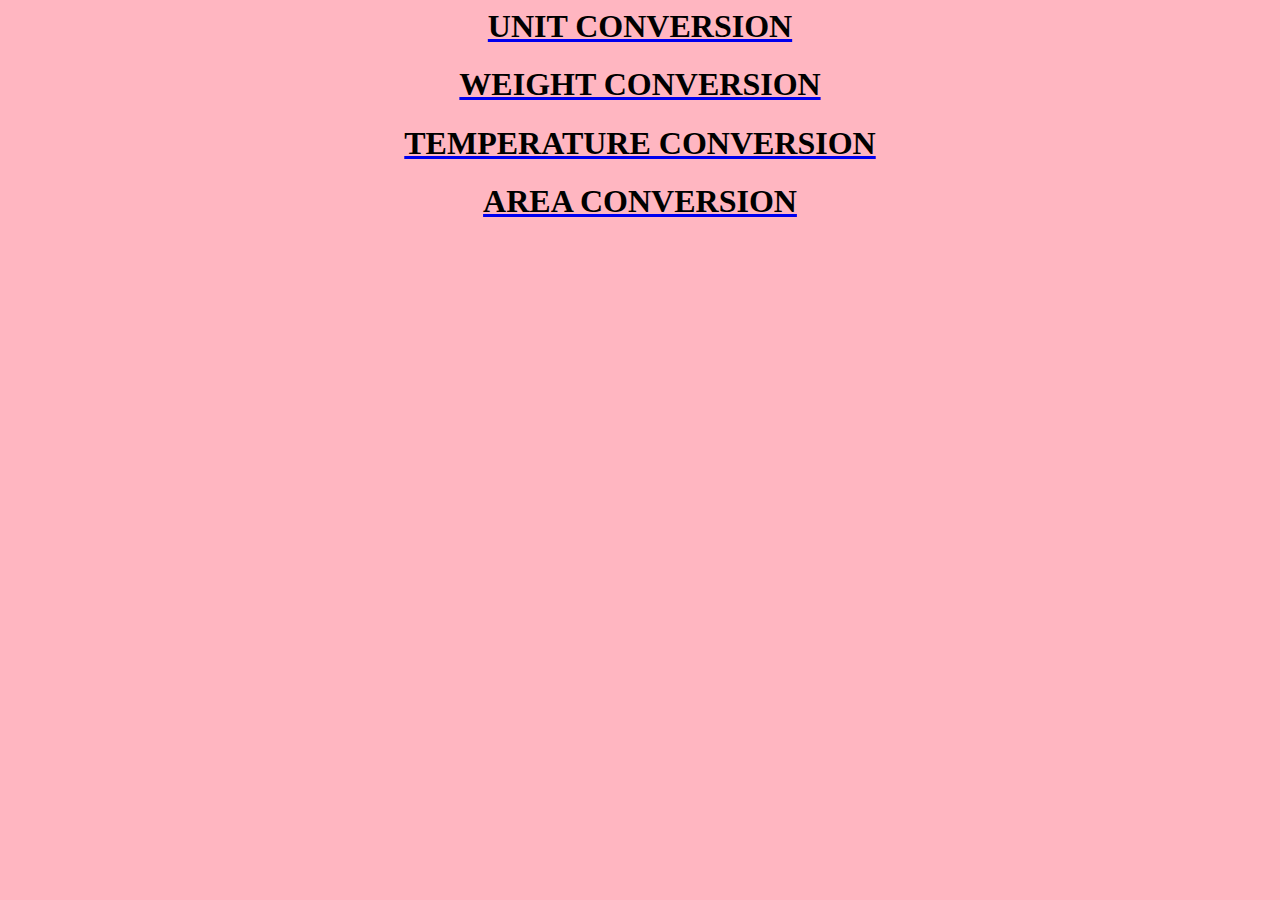
<file: index.html>
<html>
    
    <head>
        <title>Conversion</title>
    <style>
        h1 {
            text-align: center;
            color: black;
        }
        body{
            background-color: lightpink;
        }
    </style>
    </head>
    <body>
        <a href="unit.html"><h1>UNIT CONVERSION</h1></a>
        <a href="weight.html"><h1>WEIGHT CONVERSION</h1></a>
        <a href="temp.html"><h1>TEMPERATURE CONVERSION</h1></a>
        <a href="area.html"><h1>AREA CONVERSION</h1></a>
    </body>
    </html>
</file>
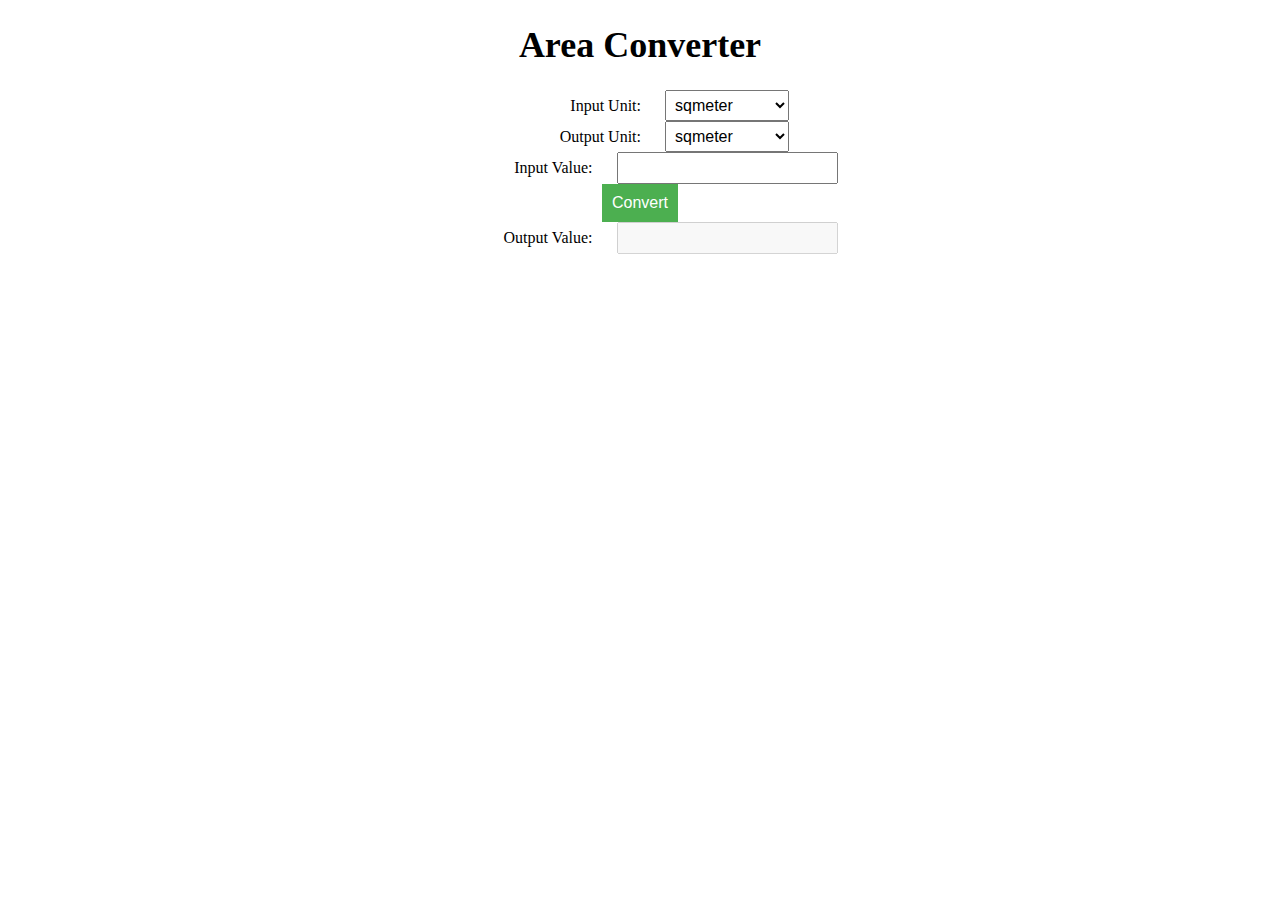
<file: area.html>
<!DOCTYPE html>
<html>
  <head>
    <title>Converter</title>
    <link rel="stylesheet" href="index.css">
  </head>
  <body>
    <div class="container">
      <h1>Area Converter</h1>
      <div>
        <label for="inputUnit">Input Unit:</label>
        <select id="inputUnit">
          
          <option value="square meter"> sqmeter </option>
          <option value="square kilometer">sqkilometer</option>
          <option value="square centimeter">sqcentimeter</option>
          </select>
      </div>
      <div>
        <label for="outputUnit">Output Unit:</label>
        <select id="outputUnit">
          <option value="square meter"> sqmeter </option>
          <option value="square kilometer">sqkilometer</option>
          <option value="square centimeter">sqcentimeter</option>
        </select>
      </div>
      <div>
        <label for="inputValue">Input Value:</label>
        <input type="number" id="inputValue">
      </div>
      <div>
        <button onclick="areaconvert()">Convert</button>
      </div>
      <div>
        <label for="outputValue">Output Value:</label>
        <input type="number" id="outputValue" disabled>
      </div>
    </div>


    <script>
      function areaconvert() {
      const inputUnit = document.getElementById("inputUnit").value;
      const outputUnit = document.getElementById("outputUnit").value;
      const inputValue = document.getElementById("inputValue").value;
    
      let outputValue = 0;
    
      if (inputUnit === "square meter" && outputUnit === "square kilometer") {
        outputValue = (inputValue/1000000) ;
      } else if (inputUnit === "square meter" && outputUnit === "square centimeter") {
        outputValue = (inputValue * 10000);
      } else if (inputUnit === "square kilometer" && outputUnit === "square meter") { 
        outputValue=(inputValue * 1000000) ;
      } else if (inputUnit === "square kilometer" && outputUnit === "square centimeter") { 
        outputValue=(inputValue * 10000000000) ;   
      } else if (inputUnit === "square centimeter" && outputUnit === "square kilometer") {
        outputValue = inputValue * 1.E-10;
      } else if (inputUnit === "square centimeter" && outputUnit === "square meter") {
        outputValue = (inputValue* 0.0003 );
      } else {
        outputValue = inputValue;
      }
    
      document.getElementById("outputValue").value = outputValue;
    }
    
    </script>
  </body>
</html>
</file>
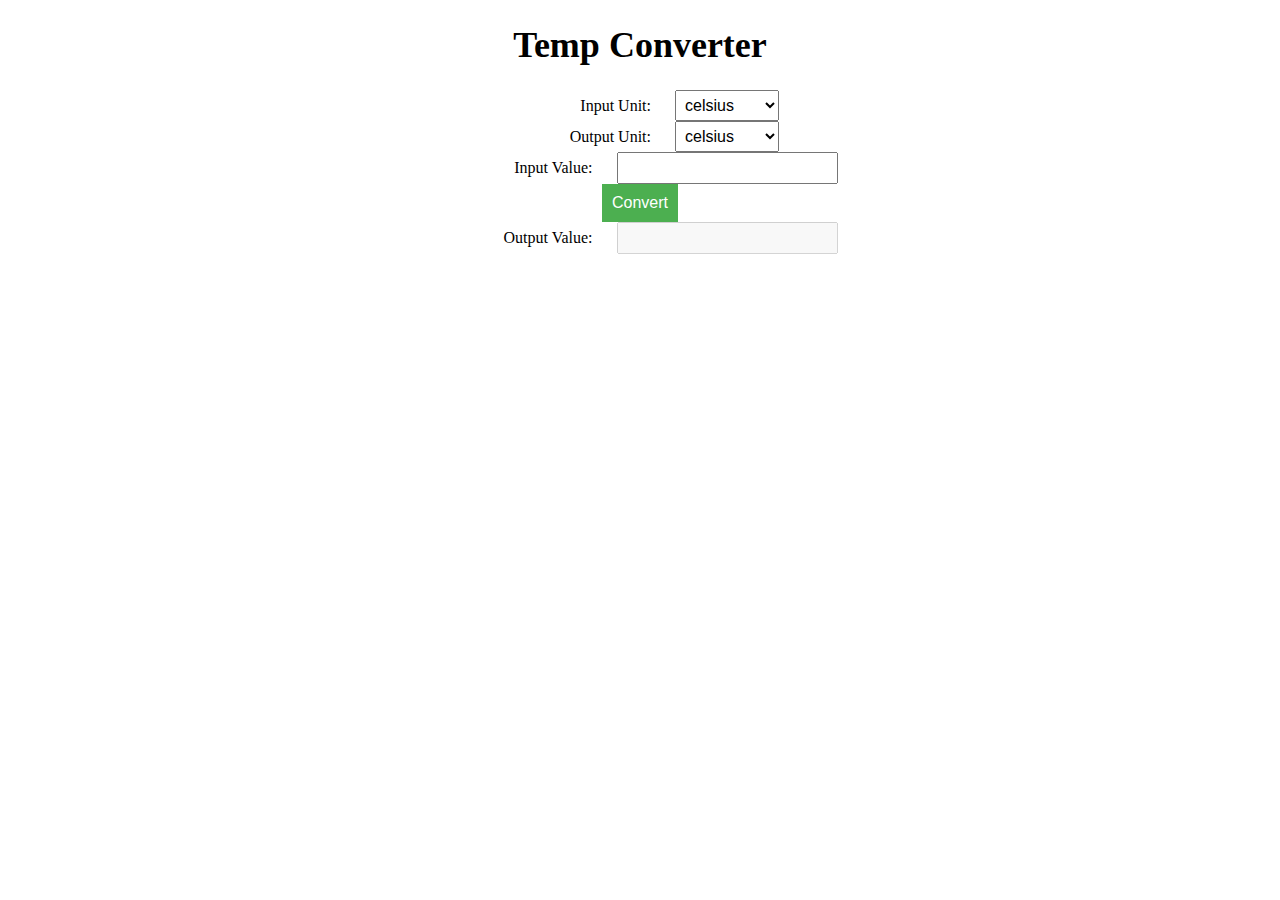
<file: temp.html>
<!DOCTYPE html>
<html>
  <head>
    <title> UnitConverter</title>
    <link rel="stylesheet" href="index.css">
  </head>
  <body>
    <div class="container">  
      <div>
        <h1>Temp Converter</h1>
        <label for="inputUnit">Input Unit:</label>
        <select id="inputUnit">
          
          <option value="c">celsius</option>
          <option value="f">fahrenheit</option>
          <option value="k">kelvin</option>
         
          
          </div>
        </select>
      </div>
      <div>
        <label for="outputUnit">Output Unit:</label>
        <select id="outputUnit">
            <option value="c">celsius</option>
            <option value="f">fahrenheit</option>
            <option value="k">kelvin</option>
          </select>
      </div>
      <div>
        <label for="inputValue">Input Value:</label>
        <input type="number" id="inputValue">
      </div>
      <div>
        <button onclick="tempconvert()">Convert</button>
      </div>
      <div>
        <label for="outputValue">Output Value:</label>
        <input type="number" id="outputValue" disabled>
      </div>
    </div>
    
  <script>
    function tempconvert() {
    const inputUnit = document.getElementById("inputUnit").value;
    const outputUnit = document.getElementById("outputUnit").value;
    const inputValue = document.getElementById("inputValue").value;
  
    let outputValue = 0;
  
    if (inputUnit === "c" && outputUnit === "k") {
      outputValue = (inputValue)+273.15 ;
    } else if (inputUnit === "c" && outputUnit === "f") {
      outputValue = (inputValue * 9/5)+32;
    } else if (inputUnit === "f" && outputUnit === "c") { 
      outputValue=(inputValue-32)*(5/9) ;
    } else if (inputUnit === "f" && outputUnit === "k") { 
      outputValue=(inputValue-32)*(5/9)+273.15;   
    } else if (inputUnit === "k" && outputUnit === "c") {
      outputValue = inputValue-273.15;
    } else if (inputUnit === "k" && outputUnit === "f") {
      outputValue = (inputValue-273.15)*(9/5)+32;
    } else {
      outputValue = inputValue;
    }
  
    document.getElementById("outputValue").value = outputValue;
  }
  
  </script>
  </body>
</html>
</file>
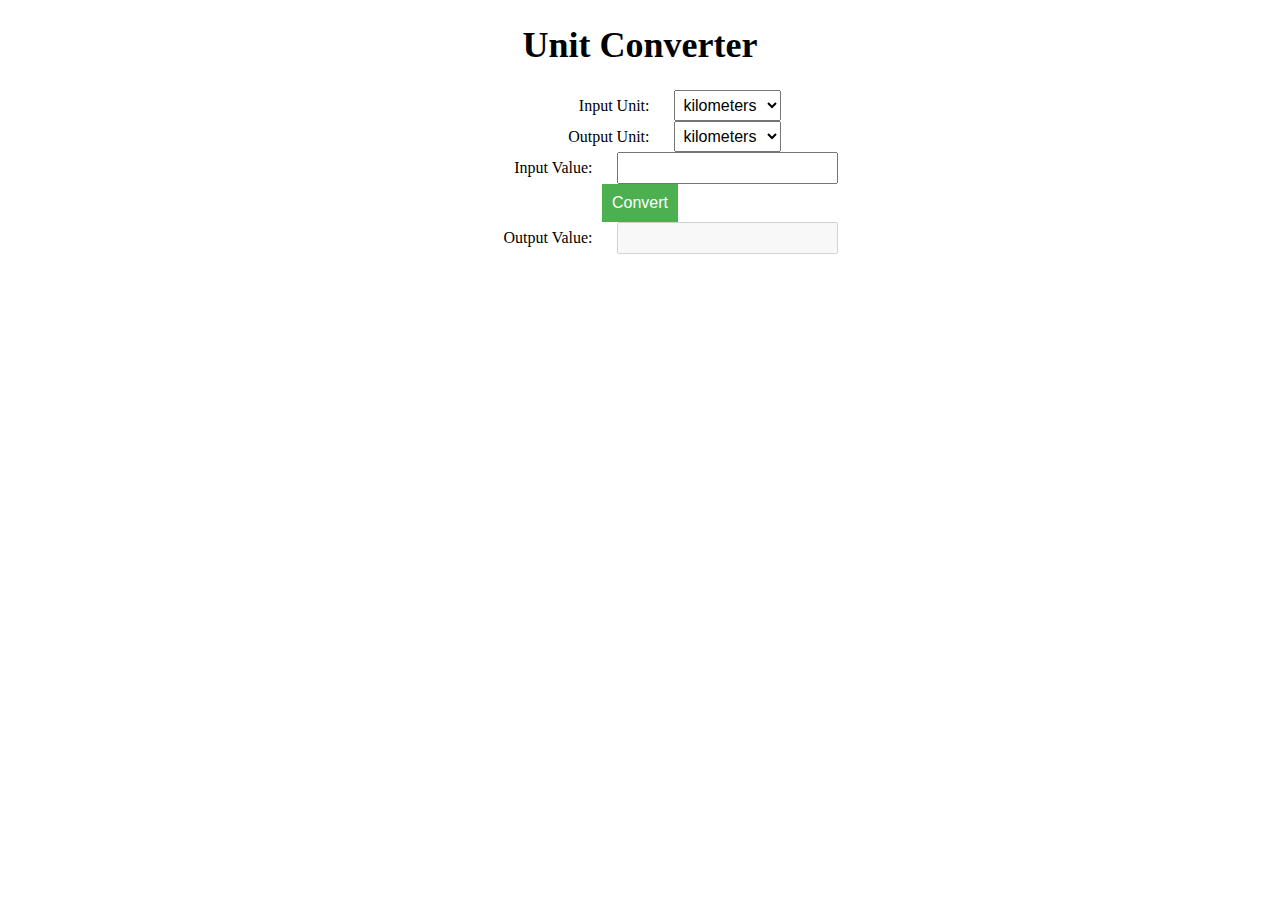
<file: unit.html>
<!DOCTYPE html>
<html>
  <head>
    <title> UnitConverter</title>
    <link rel="stylesheet" href="index.css">
  </head>
  <body>
    <div class="container">  
      <div>
        <h1>Unit Converter</h1>
        <label for="inputUnit">Input Unit:</label>
        <select id="inputUnit">
          
          <option value="km">kilometers</option>
          <option value="m">meters</option>
          <option value="cm">centimeter</option>
          <option value="mm">millimeter</option>
          <option value="mi">miles</option>
          
          </div>
        </select>
      </div>
      <div>
        <label for="outputUnit">Output Unit:</label>
        <select id="outputUnit">
          <option value="km">kilometers</option>
          <option value="m">meters</option>
          <option value="cm">centimeter</option>
          <option value="mm">millimeter</option>
          <option value="mi">miles</option>
          </select>
      </div>
      <div>
        <label for="inputValue">Input Value:</label>
        <input type="number" id="inputValue">
      </div>
      <div>
        <button onclick="unitconvert()">Convert</button>
      </div>
      <div>
        <label for="outputValue">Output Value:</label>
        <input type="number" id="outputValue" disabled>
      </div>
    </div>
  <script>
    function unitconvert() {
  const inputUnit = document.getElementById("inputUnit").value;
  const outputUnit = document.getElementById("outputUnit").value;
  const inputValue = document.getElementById("inputValue").value;

  let outputValue = 0;

  if (inputUnit === "m" && outputUnit === "km") {
    outputValue = inputValue * 0.001;
  } else if (inputUnit === "m" && outputUnit === "mi") {
    outputValue = inputValue / 1609.344;
  } else if (inputUnit === "m" && outputUnit === "cm") { 
    outputValue=inputValue * 100;
  } else if (inputUnit === "m" && outputUnit === "mm") { 
    outputValue=inputValue * 1000;   
    
  
  } else if (inputUnit === "km" && outputUnit === "m") {
    outputValue = inputValue * 1000;
  } else if (inputUnit === "km" && outputUnit === "mi") {
    outputValue = inputValue / 1.609344;
  } else if (inputUnit === "km" && outputUnit === "cm") { 
    outputValue=inputValue * 100000;
  } else if (inputUnit === "km" && outputUnit === "mm") { 
    outputValue=inputValue * 1000000; 

  
  } else if (inputUnit === "mi" && outputUnit === "m") {
    outputValue = inputValue * 1609.344;
  } else if (inputUnit === "mi" && outputUnit === "km") {
    outputValue = inputValue * 1.609344;
  } else if (inputUnit === "mi" && outputUnit === "cm") {
    outputValue = inputValue * 160935;
  } else if (inputUnit === "mi" && outputUnit === "mm") { 
    outputValue=inputValue * 1609350; 


  
  } else if (inputUnit === "cm" && outputUnit === "m") { 
    outputValue=inputValue * 0.01;
  } else if (inputUnit === "cm" && outputUnit === "km") { 
    outputValue=inputValue / 10000;
  } else if (inputUnit === "cm" && outputUnit === "mi") { 
      outputValue=inputValue * 0.0000062137;
  } else if (inputUnit === "cm" && outputUnit === "mm") { 
    outputValue=inputValue * 10; 
  


    } else {
    outputValue = inputValue;
  }

  document.getElementById("outputValue").value = outputValue;
}
  </script>
  </body>
</html>
</file>
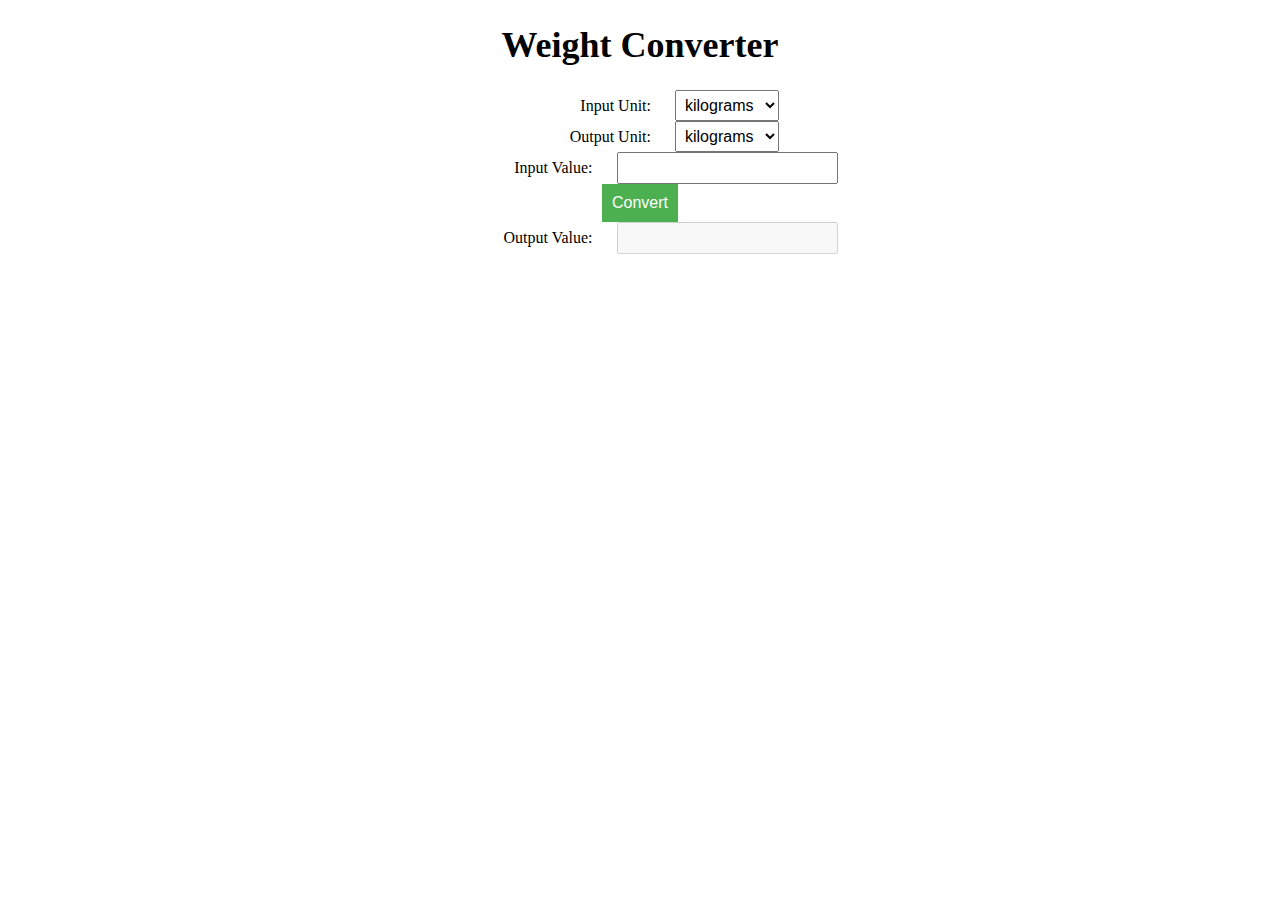
<file: weight.html>
<!DOCTYPE html>
<html>
  <head>
    <title>Converter</title>
    <link rel="stylesheet" href="index.css">
  </head>
  <body>
    <div class="container">
      <h1>Weight Converter</h1>
      <div>
        <label for="inputUnit">Input Unit:</label>
        <select id="inputUnit">
          
          <option value="kg">kilograms</option>
          <option value="g">grams</option>
          <option value="mg">milligrams</option>
          </select>
      </div>
      <div>
        <label for="outputUnit">Output Unit:</label>
        <select id="outputUnit">
          <option value="kg">kilograms</option>
          <option value="g">grams</option>
          <option value="mg">milligrams</option> 
        </select>
      </div>
      <div>
        <label for="inputValue">Input Value:</label>
        <input type="number" id="inputValue">
      </div>
      <div>
        <button onclick="weightconvert()">Convert</button>
      </div>
      <div>
        <label for="outputValue">Output Value:</label>
        <input type="number" id="outputValue" disabled>
      </div>
    </div>

    <script>
      function weightconvert() {
    const inputUnit = document.getElementById("inputUnit").value;
    const outputUnit = document.getElementById("outputUnit").value;
    const inputValue = document.getElementById("inputValue").value;
  
    let outputValue = 0;
  
   if (inputUnit === "kg" && outputUnit === "g") { 
      outputValue=inputValue * 1000;
    } else if (inputUnit === "kg" && outputUnit === "mg") { 
      outputValue=inputValue * 1000000;
    } else if (inputUnit === "g" && outputUnit === "kg") { 
      outputValue=inputValue * 0.001;   
    } else if (inputUnit === "g" && outputUnit === "mg") { 
      outputValue=inputValue * 1000; 
    } else if (inputUnit === "mg" && outputUnit === "kg") { 
      outputValue=inputValue * 0.000001; 
    } else if (inputUnit === "mg" && outputUnit === "g") { 
        outputValue=inputValue * 0.001; 
    }
    else {
      outputValue = inputValue;
  }
  document.getElementById("outputValue").value = outputValue;
}
  
    </script>
  </body>
</html>
</file>
<file: index.css>
head {
    text-align: justify;
  }
  .container {
    max-width: 500px;
    margin: 0 auto;
    text-align: center;
  }
  
  h1 {
    font-size: 36px;
  }
  
  label {
    display: inline-block;
    width: 150px;
    text-align: right;
    margin-right: 20px;
  }
  
  select,
  input[type="number"] {
    padding: 5px;
    font-size: 16px;
  }
  
  button {
    padding: 10px;
    font-size: 16px;
    background-color: #4CAF50;
    color: white;
    border: none;
    cursor: pointer;
  }
  
  button:hover {
    background-color: #3e8e41;
  }
</file>
